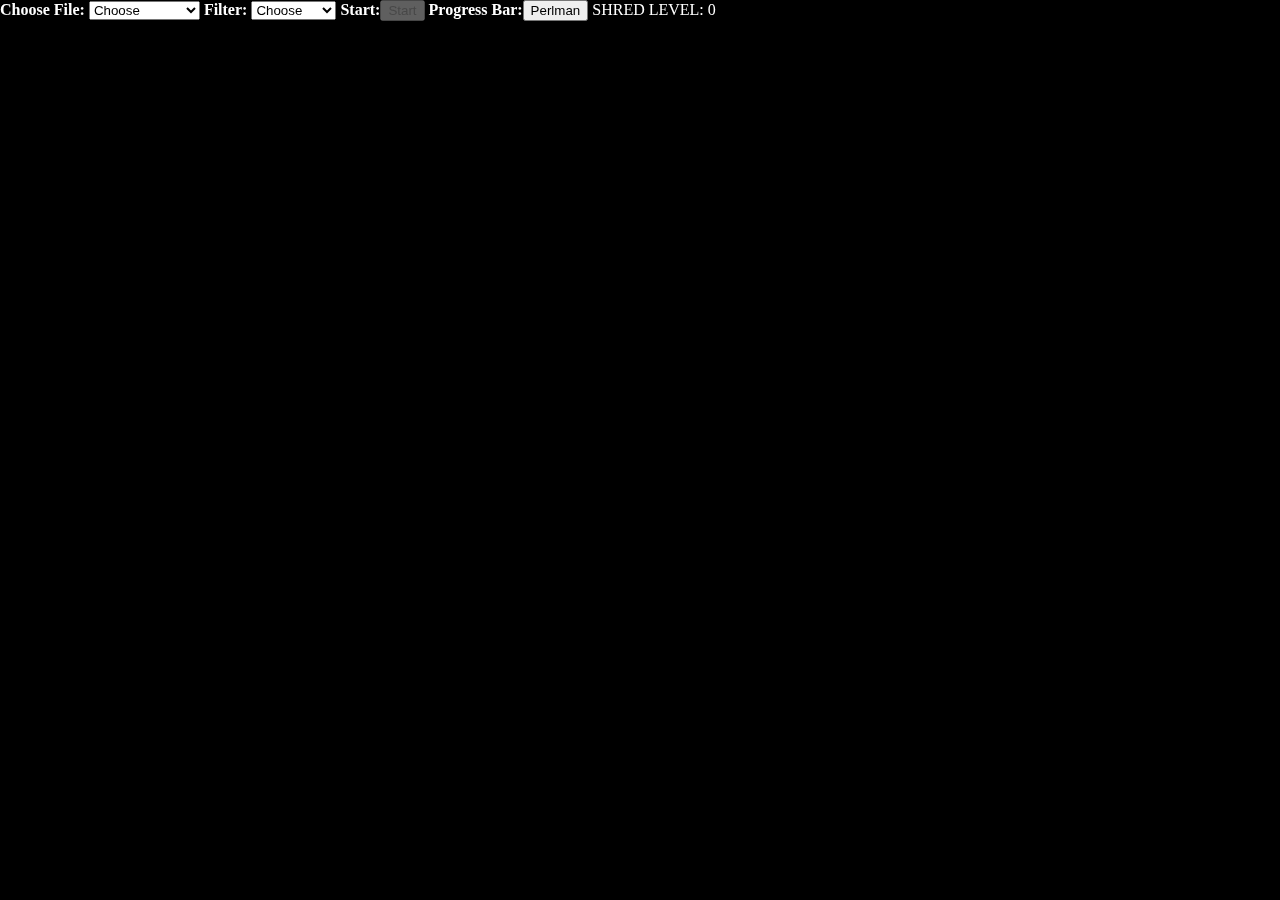
<file: index.html>
<!DOCTYPE html>
<html lang="en">
<head>
    <meta charset="UTF-8">
    <title>Platform Music</title>
    <link rel="stylesheet" href="main.css" type="text/css">
    <script src="midi/MIDI.js"></script>
    <script src="midi/audioDetect.js"></script>
    <script src="midi/gm.js"></script>
    <script src="midi/loader.js"></script>
    <script src="midi/player.js"></script>
    <script src="midi/plugin.audiotag.js"></script>
    <script src="midi/plugin.webaudio.js"></script>
    <script src="midi/plugin.webmidi.js"></script>
    <script src="midi/synesthesia.js"></script>
    <script src="midi/Base64.js"></script>
    <script src="midi/Base64binary.js"></script>
    <script src="midi/WebAudioAPI.js"></script>
    <script src="midi/WebMIDIAPI.js"></script>
    <script src="midi/dom_request_xhr.js"></script>
    <script src="midi/dom_request_script.js"></script>
    <script src="midi/midifile.js"></script>
    <script src="midi/replayer.js"></script>
    <script src="midi/stream.js"></script>
    <script src="midi/tuna.js"></script>
    <script src="midi/colorspace.js"></script>
    <script src="main.js"></script>
</head>
<body>
    <canvas id="main_canvas"></canvas>
    <div id="controls">
        <b>Choose File:</b>
        <select id="midi_selectionator" disabled>
            <option>Choose</option>
        </select>
        <b>Filter:</b>
        <select id="filter_select">
            <option>Choose</option>
            <option>Overdrive</option>
            <option>Phaser</option>
            <option>Bitcrusher</option>
            <option>MoogFilter</option>
            <option>Tremolo</option>
        </select>
        <b>Start:</b><button id="start_button" disabled></button>
        <b>Progress Bar:</b><button id="perlman_switch">Perlman</button>
        <b id="loading_sign"></b>
        <span id="shred_no"></span>
    </div>
    <div id="perlman">
        <img id="shreddedness_bar" src="images/perlman.jpg" width="0"
            height="100">
    </div>
    <script type="text/javascript">
        EventHandlers.init();
        Display.init();
    </script>
</body>
</html>
</file>
<file: main.css>
body {
    margin: 0px;
    color: #fff;
}

div#controls {
    position: absolute;
    top: 0px;
    left: 0px;
    height: 50px;
}

div#perlman {
    position: absolute;
    bottom: 0px;
    left: 0px;
    width: 100%;
    height: 120px;
}

canvas {
    background-color: #fff;
    position: absolute;
    width: 100%;
    height: 100%;
    cursor: none;
}
</file>
